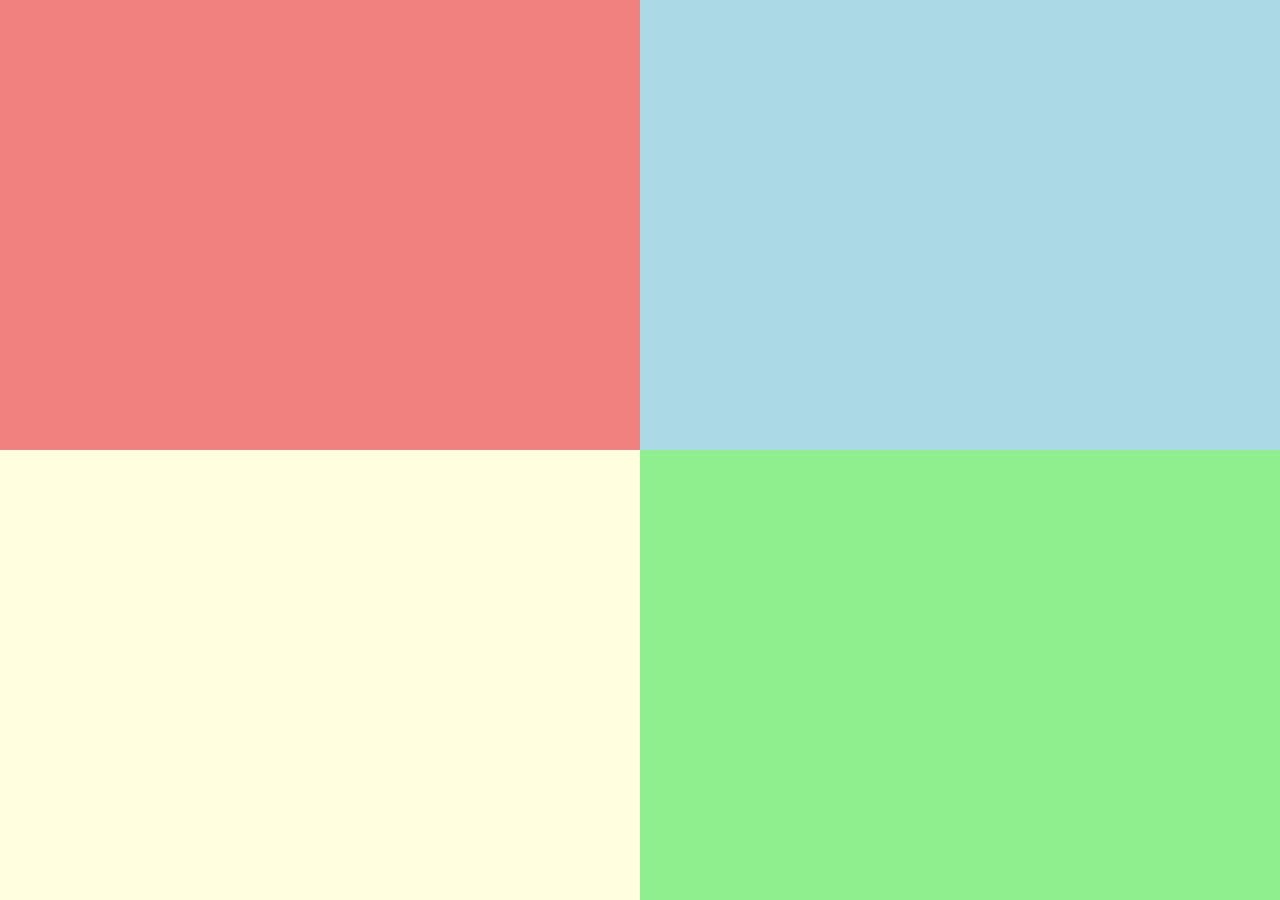
<file: WebGazerTests/Test2/index.html>
<!DOCTYPE html>
<html lang="pt-BR">
<head>
    <meta charset="UTF-8">
    <meta name="viewport" content="width=device-width, initial-scale=1.0">
    <title>Test2</title>
    <link rel="stylesheet" href="style.css">
</head>
<body>
    
    <div class="container">
        <div id="top-right">
            
        </div>
        <div id="bottom-right">
            
        </div>
        <div id="top-left">
            
        </div>
        <div id="bottom-left">
            
        </div>
    </div>
    <script src="https://webgazer.cs.brown.edu/webgazer.js?"></script>
    <script src ="script.js"></script>
</body>
</html>
</file>
<file: WebGazerTests/Test2/style.css>
body, html {
    margin: 0;
    padding: 0;
    height: 100%;
}

.container {
    display: grid;
    grid-template-rows: 50% 50%;
    grid-template-columns: 50% 50%;
    height: 100%;
}

#top-right {
    grid-row: 1;
    grid-column: 2;
    background-color: lightblue; /* Cor de fundo para a parte superior direita */
}

#bottom-right {
    grid-row: 2;
    grid-column: 2;
    background-color: lightgreen; /* Cor de fundo para a parte inferior direita */
}

#top-left {
    grid-row: 1;
    grid-column: 1;
    background-color: lightcoral; /* Cor de fundo para a parte superior esquerda */
}

#bottom-left {
    grid-row: 2;
    grid-column: 1;
    background-color: lightyellow; /* Cor de fundo para a parte inferior esquerda */
}
</file>
